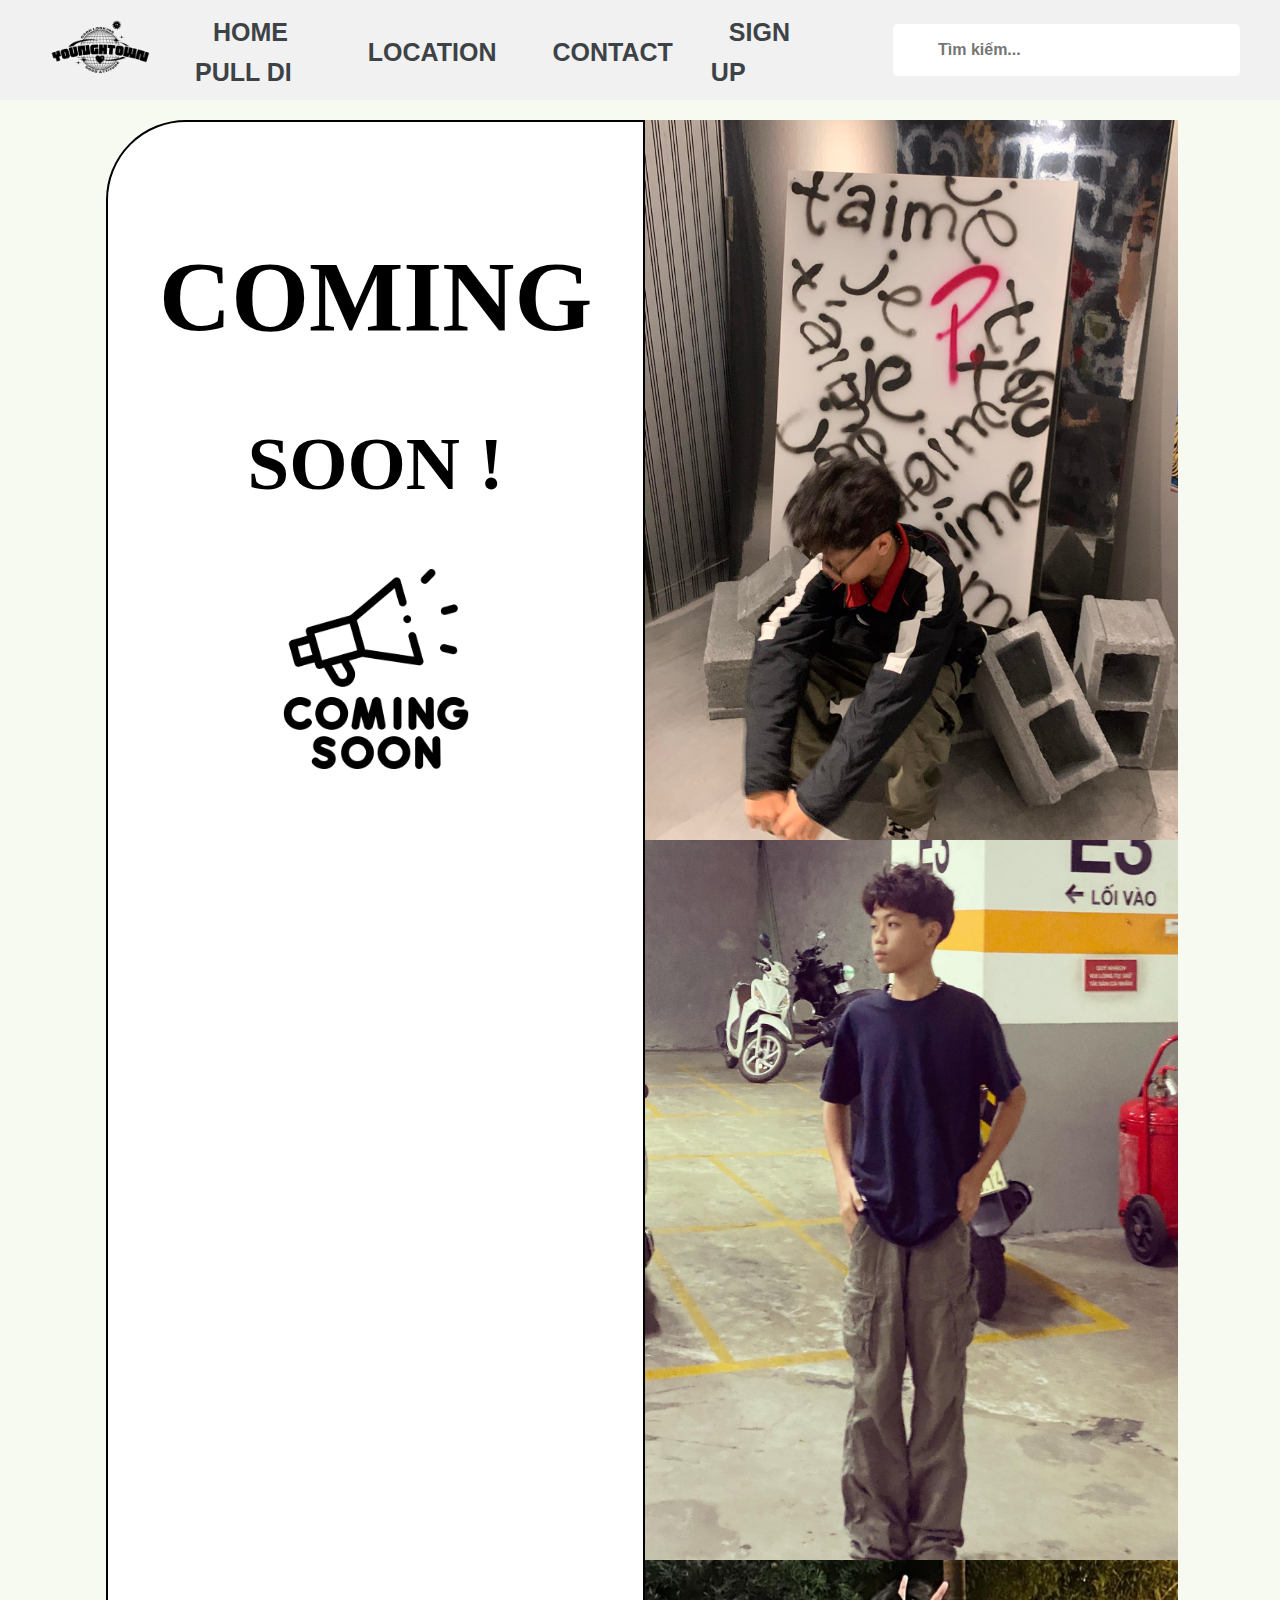
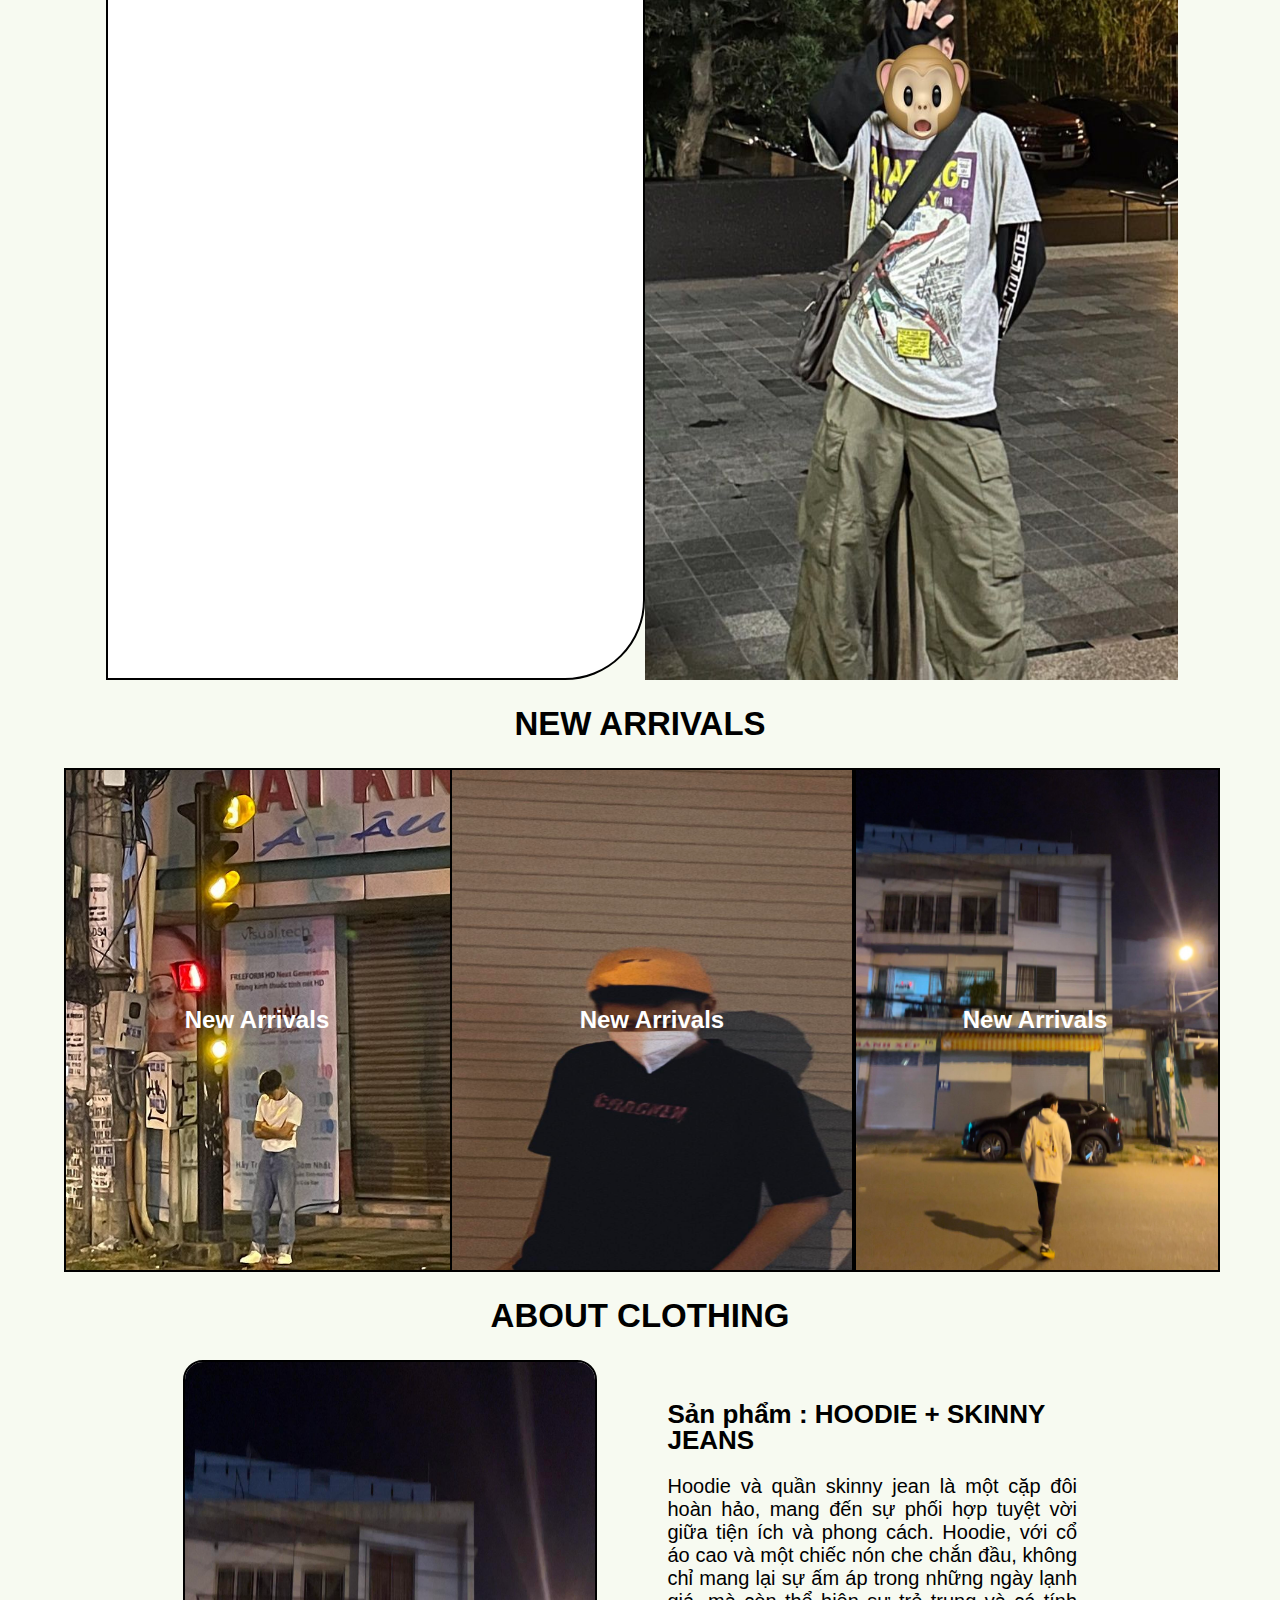
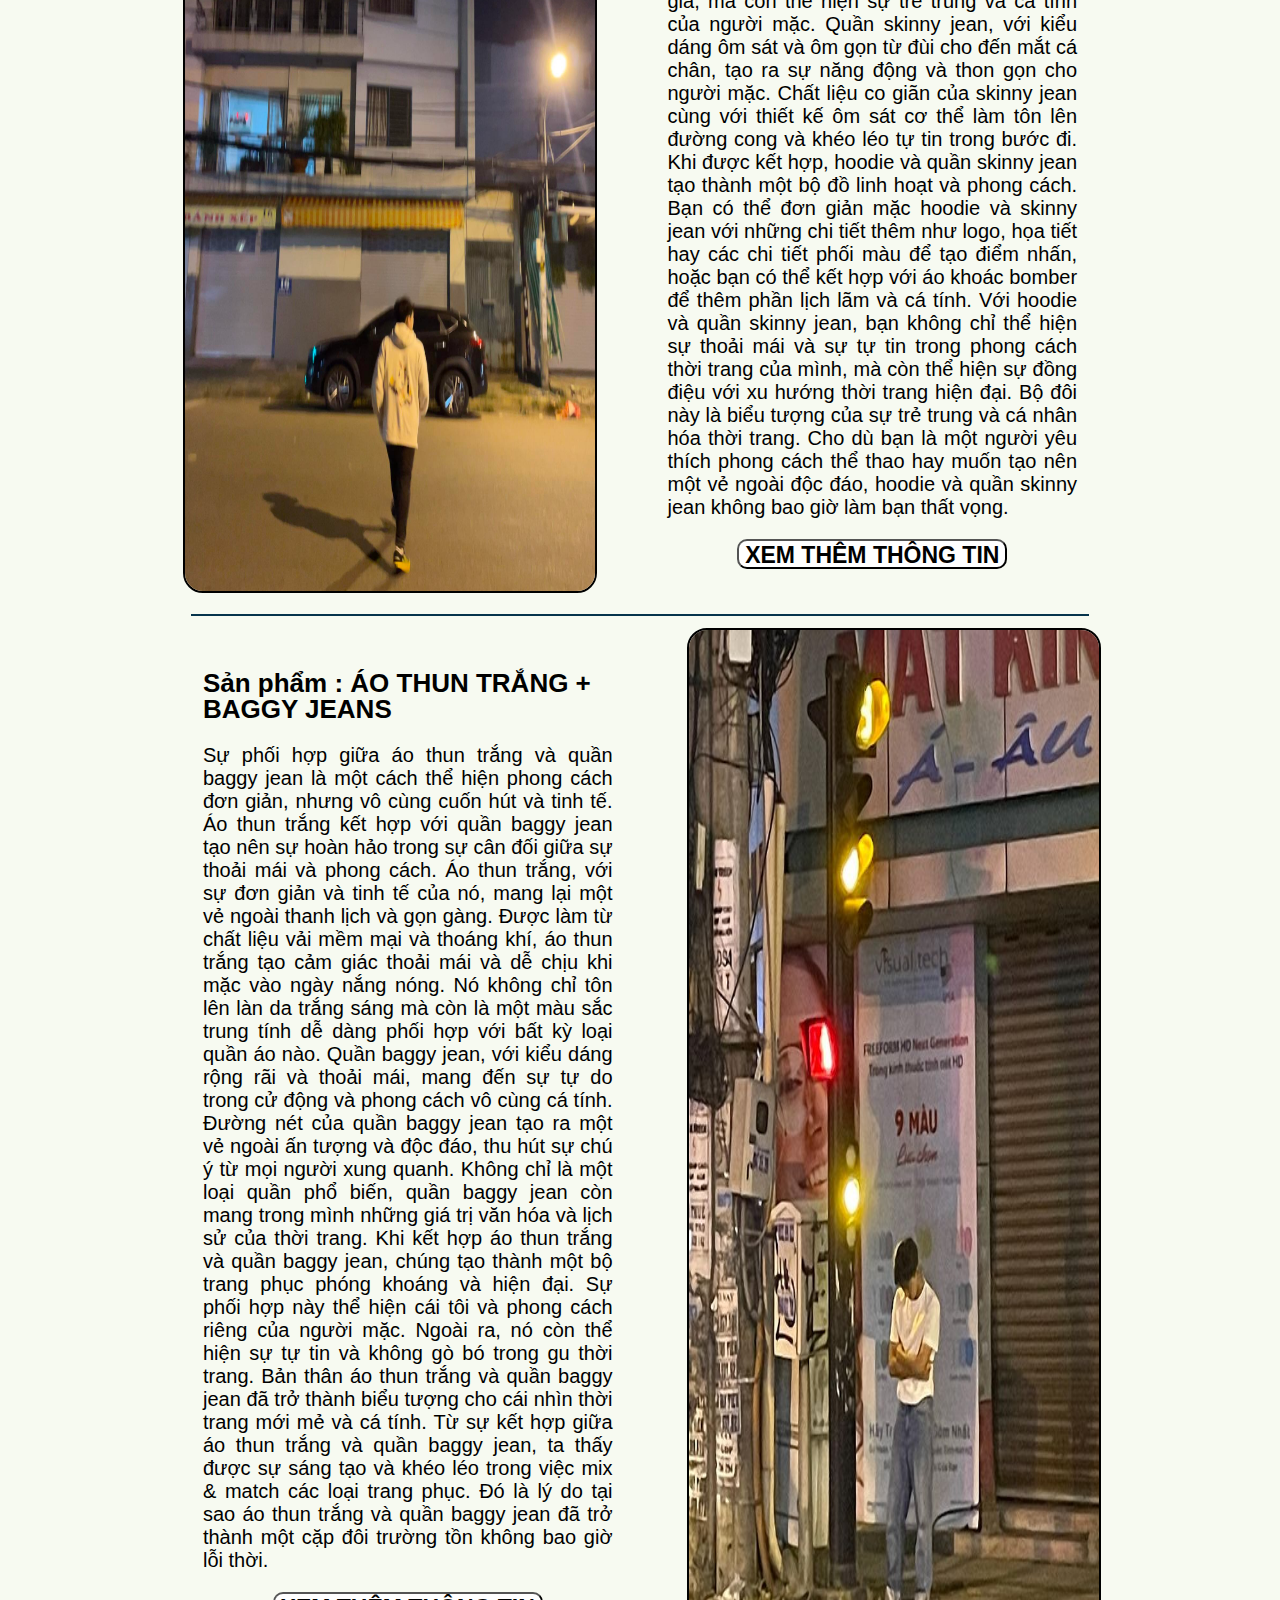
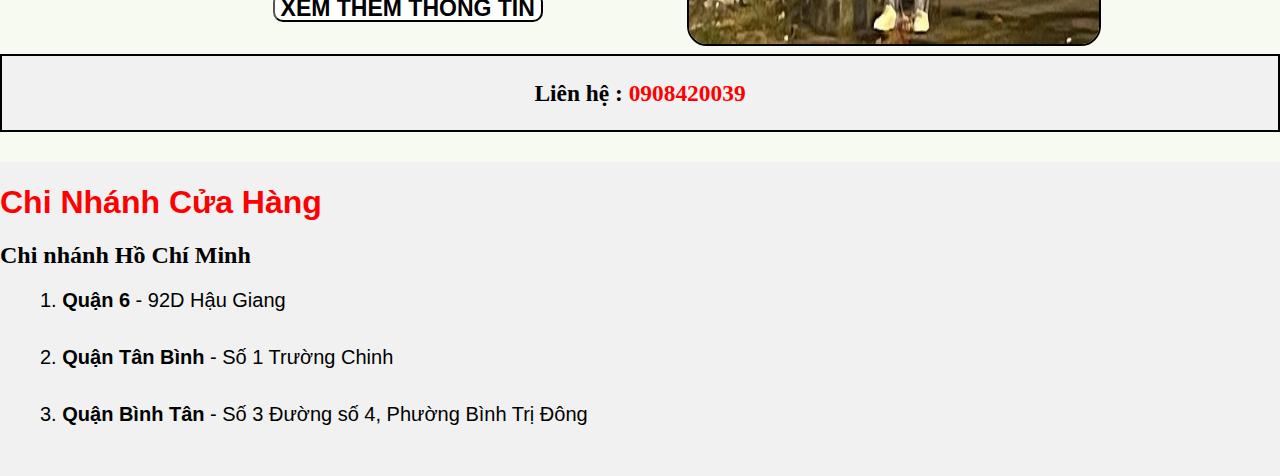
<file: index.html>
<!DOCTYPE html>
<html lang="en">

<head>
  <meta charset="UTF-8" />
  <meta name="viewport" content="width=device-width, initial-scale=1.0" />
  <title>YoungHTown</title>
  <link rel="stylesheet" type="text/css"
    href="https://memberdeals.sapoapps.vn/content/styles/abmd_store_front.min.css" />
  <link rel="stylesheet" href="" />
  <link rel="stylesheet" href="https://cdnjs.cloudflare.com/ajax/libs/font-awesome/6.4.2/css/all.min.css"
    integrity="sha512-z3gLpd7yknf1YoNbCzqRKc4qyor8gaKU1qmn+CShxbuBusANI9QpRohGBreCFkKxLhei6S9CQXFEbbKuqLg0DA=="
    crossorigin="anonymous" referrerpolicy="no-referrer" />
  <link rel="stylesheet" href="style.css" />
</head>

<body>
  <div id="nav">
    <div id="nav-left">
      <div>
        <a href="#"><img src="./images/banner1.png" alt="" /></a>
      </div>

      <ul>
        <li><a href="./index.html">Home pull di</a></li>
        <li><a href="#">Location</a></li>

        <li><a href="contact.html">Contact</a></li>
        <li><a href="signup.html">Sign Up</a></li>

      </ul>
    </div>
    <div id="nav-right">
      <ul class="search">
        <input type="text" id="search-input" placeholder="Tìm kiếm..." />
        <button id="search-btn">
          <a href="#"><i class="fa-solid fa-magnifying-glass fa-shake" style="color: #000"></i></a>
        </button>
        <li>
          <a href="signup.html"><i class="fa-solid fa-user"></i></a>
        </li>
        <li>
          <a href="#"><i class="fa-solid fa-cart-shopping"></i></a>
        </li>
      </ul>
    </div>
  </div>

  <div id="introduce-product">
    <div id="coming">
      <h1>COMING</h1>
      <h2>SOON !</h2>
      <img id="coming-img" src="images/coming-soon.png" alt="">
    </div>
    <div id="slideshow">
      <img src="images/banner2.jpg" alt="" class="slide" />
      <img src="images/banner3.jpg" alt="" class="slide" />
      <img src="images/banner4.jpg" alt="" class="slide" />
    </div>
  </div>
  <div id="product-title">
    <h2>
      <a href="" title="NEW ARRIVALS">NEW ARRIVALS </a>
    </h2>
  </div>
  <div id="product">
    <div id="product-left">

      <a class="box-img" href="signup.html">
        <h1 class="text-left">New Arrivals</h1><img src="./images/banner7.jpg" alt="" />
      </a>
    </div>
    <div id="product-mid">

      <a class="box-img" href="signup.html">
        <h1 class="text-mid">New Arrivals</h1><img src="./images/banner8.jpg" alt="" />
      </a>
    </div>
    <div id="product-right">

      <a class="box-img" href="signup.html">
        <h1 class="text-right">New Arrivals</h1><img src="images/banner9.jpg" alt="" />
      </a>
    </div>
  </div>
  <div id="post-title">
    <h2>
      <a href="" title="ABOUT CLOTHING">ABOUT CLOTHING</a>
    </h2>
  </div>
  <div id="post-area">
    <div id="post-1">
      <div class="post-img">
        <img src="./images/banner9.jpg" alt="" />
      </div>
      <div class="post-content">
        <h2 class="post-title-1">Sản phẩm : HOODIE + SKINNY JEANS</h2>

        <p class="post-text">
          Hoodie và quần skinny jean là một cặp đôi hoàn hảo, mang đến sự phối hợp tuyệt vời giữa tiện ích và phong
          cách. Hoodie, với cổ áo cao và một chiếc nón che chắn đầu, không chỉ mang lại sự ấm áp trong những ngày lạnh
          giá, mà còn thể hiện sự trẻ trung và cá tính của người mặc.
          Quần skinny jean, với kiểu dáng ôm sát và ôm gọn từ đùi cho đến mắt cá chân, tạo ra sự năng động và thon gọn
          cho người mặc. Chất liệu co giãn của skinny jean cùng với thiết kế ôm sát cơ thể làm tôn lên đường cong và
          khéo léo tự tin trong bước đi.
          Khi được kết hợp, hoodie và quần skinny jean tạo thành một bộ đồ linh hoạt và phong cách. Bạn có thể đơn giản
          mặc hoodie và skinny jean với những chi tiết thêm như logo, họa tiết hay các chi tiết phối màu để tạo điểm
          nhấn, hoặc bạn có thể kết hợp với áo khoác bomber để thêm phần lịch lãm và cá tính.
          Với hoodie và quần skinny jean, bạn không chỉ thể hiện sự thoải mái và sự tự tin trong phong cách thời trang
          của mình, mà còn thể hiện sự đồng điệu với xu hướng thời trang hiện đại. Bộ đôi này là biểu tượng của sự trẻ
          trung và cá nhân hóa thời trang. Cho dù bạn là một người yêu thích phong cách thể thao hay muốn tạo nên một vẻ
          ngoài độc đáo, hoodie và quần skinny jean không bao giờ làm bạn thất vọng.
        </p>
        <button class="post-btn-1" name="button" value="OK" type="button" onclick="about()">
          XEM THÊM THÔNG TIN
        </button>
      </div>
    </div>
    <hr />
    <div id="post-2" name="button" value="OK" type="button" onclick="about()">
      <div class="post-content">
        <h2 class="post-title-2">
          Sản phẩm : ÁO THUN TRẮNG + BAGGY JEANS
        </h2>

        <p class="post-text">
          Sự phối hợp giữa áo thun trắng và quần baggy jean là một cách thể hiện phong cách đơn giản, nhưng vô cùng cuốn
          hút và tinh tế. Áo thun trắng kết hợp với quần baggy jean tạo nên sự hoàn hảo trong sự cân đối giữa sự thoải
          mái và phong cách.
          Áo thun trắng, với sự đơn giản và tinh tế của nó, mang lại một vẻ ngoài thanh lịch và gọn gàng. Được làm từ
          chất liệu vải mềm mại và thoáng khí, áo thun trắng tạo cảm giác thoải mái và dễ chịu khi mặc vào ngày nắng
          nóng. Nó không chỉ tôn lên làn da trắng sáng mà còn là một màu sắc trung tính dễ dàng phối hợp với bất kỳ loại
          quần áo nào.
          Quần baggy jean, với kiểu dáng rộng rãi và thoải mái, mang đến sự tự do trong cử động và phong cách vô cùng cá
          tính. Đường nét của quần baggy jean tạo ra một vẻ ngoài ấn tượng và độc đáo, thu hút sự chú ý từ mọi người
          xung quanh. Không chỉ là một loại quần phổ biến, quần baggy jean còn mang trong mình những giá trị văn hóa và
          lịch sử của thời trang.
          Khi kết hợp áo thun trắng và quần baggy jean, chúng tạo thành một bộ trang phục phóng khoáng và hiện đại. Sự
          phối hợp này thể hiện cái tôi và phong cách riêng của người mặc. Ngoài ra, nó còn thể hiện sự tự tin và không
          gò bó trong gu thời trang. Bản thân áo thun trắng và quần baggy jean đã trở thành biểu tượng cho cái nhìn thời
          trang mới mẻ và cá tính.
          Từ sự kết hợp giữa áo thun trắng và quần baggy jean, ta thấy được sự sáng tạo và khéo léo trong việc mix &
          match các loại trang phục. Đó là lý do tại sao áo thun trắng và quần baggy jean đã trở thành một cặp đôi
          trường tồn không bao giờ lỗi thời.
        </p>
        <button class="post-btn-2">
          XEM THÊM THÔNG TIN
        </button>
      </div>
      <div class="post-img">
        <img src="./images/banner7.jpg" alt="" />
      </div>
    </div>
  </div>
  <div id="contact">
    <h3>Liên hệ : <span style="color: red;"> 0908420039</span></h3>
  </div>
  <div id="footer">
    <div id="footer-left">
      <h1 style="color: red;">Chi Nhánh Cửa Hàng</h1>
      <h2><b>Chi nhánh Hồ Chí Minh</b></h2>
      <ul>
        <li> 1. <b>Quận 6</b> - 92D Hậu Giang</li>
        <li>2. <b>Quận Tân Bình</b> - Số 1 Trường Chinh</li>
        <li>3. <b>Quận Bình Tân</b> - Số 3 Đường số 4, Phường Bình Trị Đông</li>

      </ul>
    </div>
    <div id="footer-middle">
      <a href="https://www.facebook.com/hung.ng.154/"><i class="fab fa-facebook-square"></i></a>
      <a href="https://www.instagram.com/imnotyurchoice_/"><i class="fab fa-instagram-square"></i></a>
      <a href="#"><i class="fab fa-twitter-square"></i></a>
      <a href="#"><i class="fab fa-reddit-square"></i></a>
      <a href="#"><i class="fab fa-youtube-square"></i></a>
    </div>
    <div id="footer-right-map">
      <iframe
        src="https://www.google.com/maps/embed?pb=!1m18!1m12!1m3!1d3919.795234684916!2d106.64335677465861!3d10.750258759676601!2m3!1f0!2f0!3f0!3m2!1i1024!2i768!4f13.1!3m3!1m2!1s0x31752e8992268d53%3A0x3a7839b24531719!2zOTJELzMzIMSQLiBI4bqtdSBHaWFuZywgUGjGsOG7nW5nIDYsIFF14bqtbiA2LCBUaMOgbmggcGjhu5EgSOG7kyBDaMOtIE1pbmgsIFZp4buHdCBOYW0!5e0!3m2!1svi!2s!4v1691069156506!5m2!1svi!2s"
        width="400" height="300" style="border: 0" allowfullscreen="" loading="lazy"
        referrerpolicy="no-referrer-when-downgrade"></iframe>
    </div>
  </div>
</body>
<script src="index.js"></script>
<script src="https://www.w3schools.com/lib/w3.js"></script>
<script>
  w3.slideshow(".slide", 2000);
</script>

</html>
</file>
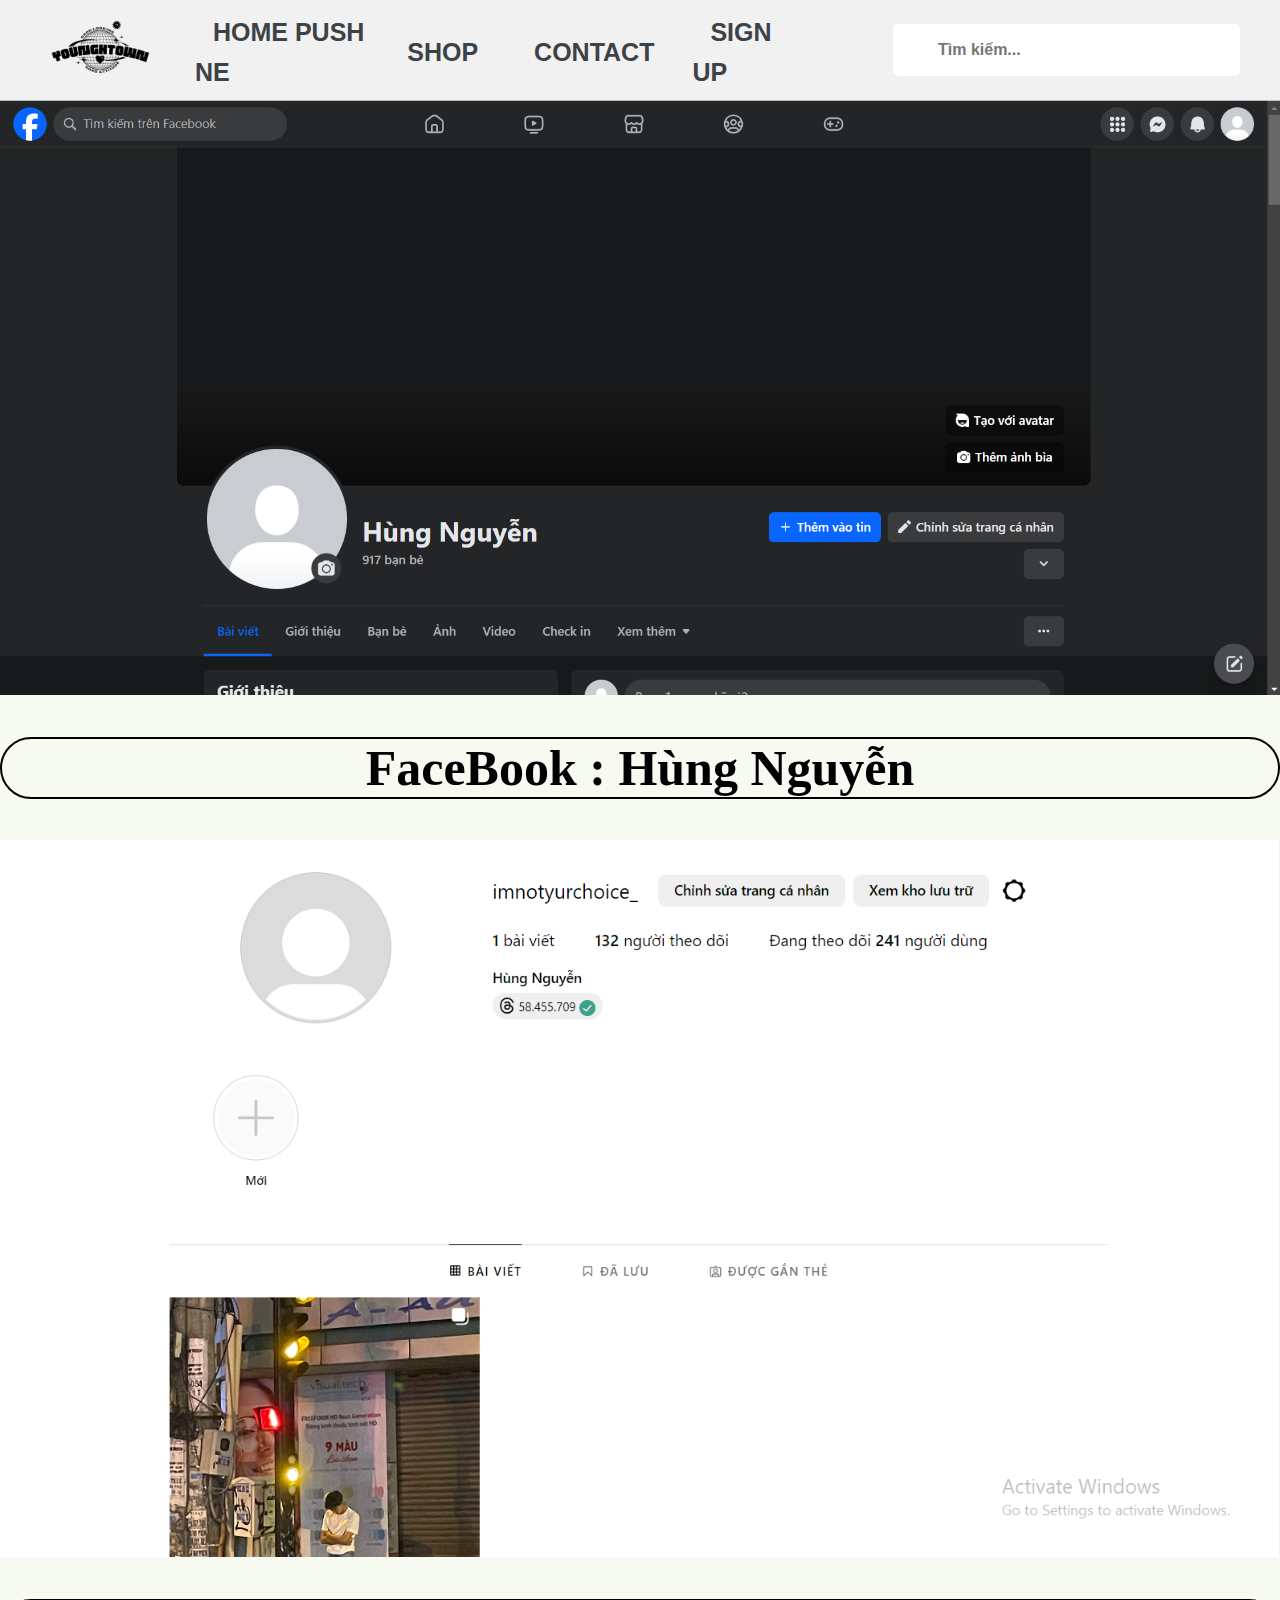
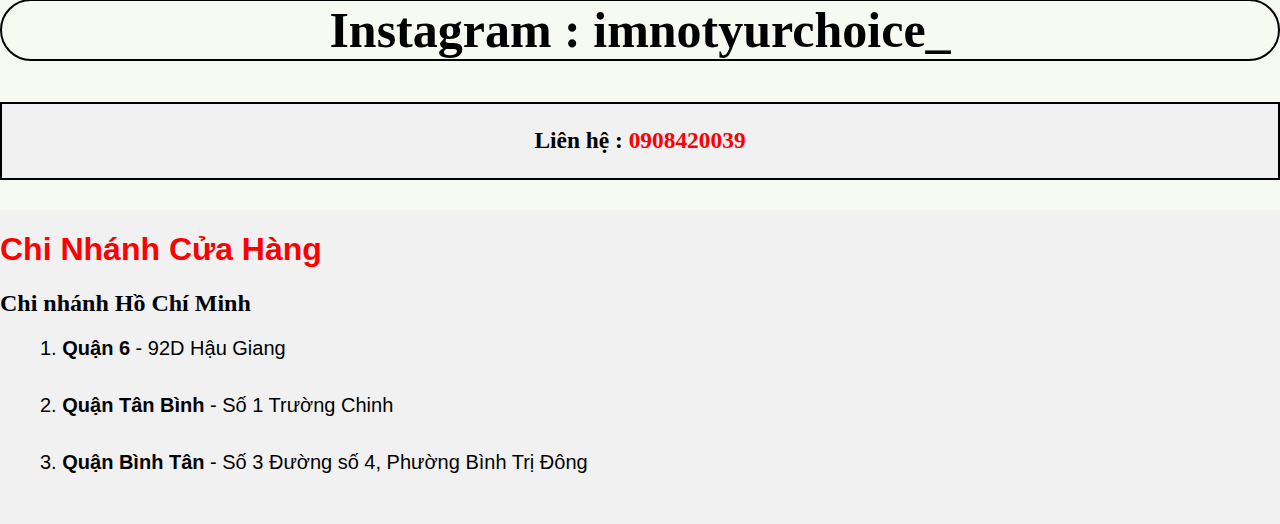
<file: contact.html>
<!DOCTYPE html>
<html lang="en">

<head>
    <meta charset="UTF-8" />
    <meta name="viewport" content="width=device-width, initial-scale=1.0" />
    <title>YoungHTown-Contact</title>
    <link rel="stylesheet" type="text/css"
        href="https://memberdeals.sapoapps.vn/content/styles/abmd_store_front.min.css" />
    <link rel="stylesheet" href="" />
    <link rel="stylesheet" href="https://cdnjs.cloudflare.com/ajax/libs/font-awesome/6.4.2/css/all.min.css"
        integrity="sha512-z3gLpd7yknf1YoNbCzqRKc4qyor8gaKU1qmn+CShxbuBusANI9QpRohGBreCFkKxLhei6S9CQXFEbbKuqLg0DA=="
        crossorigin="anonymous" referrerpolicy="no-referrer" />
    <link rel="stylesheet" href="contact.css" />
</head>

<body>
    <div id="nav">
        <div id="nav-left">
            <div>
                <a href="index.html"><img src="./images/banner1.png" alt="" /></a>
            </div>

            <ul>
                <li><a href="./index.html">Home push ne</a></li>
                <li><a href="#">Shop</a></li>
                <li><a href="contact.html">Contact</a></li>
                <li><a href="signup.html">Sign Up</a></li>

            </ul>
        </div>
        <div id="nav-right">
            <ul class="search">
                <input type="text" id="search-input" placeholder="Tìm kiếm..." />
                <button id="search-btn">
                    <a href="#"><i class="fa-solid fa-magnifying-glass fa-shake" style="color: #000"></i></a>
                </button>
                <li>
                    <a href="signup.html"><i class="fa-solid fa-user"></i></a>
                </li>
                <li>
                    <a href="#"><i class="fa-solid fa-cart-shopping"></i></a>
                </li>
            </ul>
        </div>
    </div>
    <div id="c">

        <div id="c-face">
            <img src="images/facebook.jpg" alt="" class="img-fi">
            <h2><b>FaceBook</b> : Hùng Nguyễn <a href="https://www.facebook.com/hung.ng.154/"><i
                        class="fab fa-facebook-square"></i></a></h2>
        </div>
        <div id="c-ig">
            <img src="images/instagram.png" alt="" class="img-fi">
            <h2><b></b>Instagram</b> : imnotyurchoice_<a href="https://www.instagram.com/imnotyurchoice_/"><i
                        class="fab fa-instagram-square"></i></a></h2>
        </div>
    </div>

    <div id="contact">
        <h3>Liên hệ : <span style="color: red;"> 0908420039</span></h3>
    </div>
    <div id="footer">
        <div id="footer-left">
            <h1 style="color: red;">Chi Nhánh Cửa Hàng</h1>
            <h2><b>Chi nhánh Hồ Chí Minh</b></h2>
            <ul>
                <li> 1. <b>Quận 6</b> - 92D Hậu Giang</li>
                <li>2. <b>Quận Tân Bình</b> - Số 1 Trường Chinh</li>
                <li>3. <b>Quận Bình Tân</b> - Số 3 Đường số 4, Phường Bình Trị Đông</li>

            </ul>
        </div>
        <div id="footer-middle">
            <a href="https://www.facebook.com/hung.ng.154/"><i class="fab fa-facebook-square"></i></a>
            <a href="https://www.instagram.com/imnotyurchoice_/"><i class="fab fa-instagram-square"></i></a>
            <a href="#"><i class="fab fa-twitter-square"></i></a>
            <a href="#"><i class="fab fa-reddit-square"></i></a>
            <a href="#"><i class="fab fa-youtube-square"></i></a>
        </div>
        <div id="footer-right-map">
            <iframe
                src="https://www.google.com/maps/embed?pb=!1m18!1m12!1m3!1d3919.795234684916!2d106.64335677465861!3d10.750258759676601!2m3!1f0!2f0!3f0!3m2!1i1024!2i768!4f13.1!3m3!1m2!1s0x31752e8992268d53%3A0x3a7839b24531719!2zOTJELzMzIMSQLiBI4bqtdSBHaWFuZywgUGjGsOG7nW5nIDYsIFF14bqtbiA2LCBUaMOgbmggcGjhu5EgSOG7kyBDaMOtIE1pbmgsIFZp4buHdCBOYW0!5e0!3m2!1svi!2s!4v1691069156506!5m2!1svi!2s"
                width="400" height="300" style="border: 0" allowfullscreen="" loading="lazy"
                referrerpolicy="no-referrer-when-downgrade"></iframe>
        </div>
    </div>
</body>
</file>
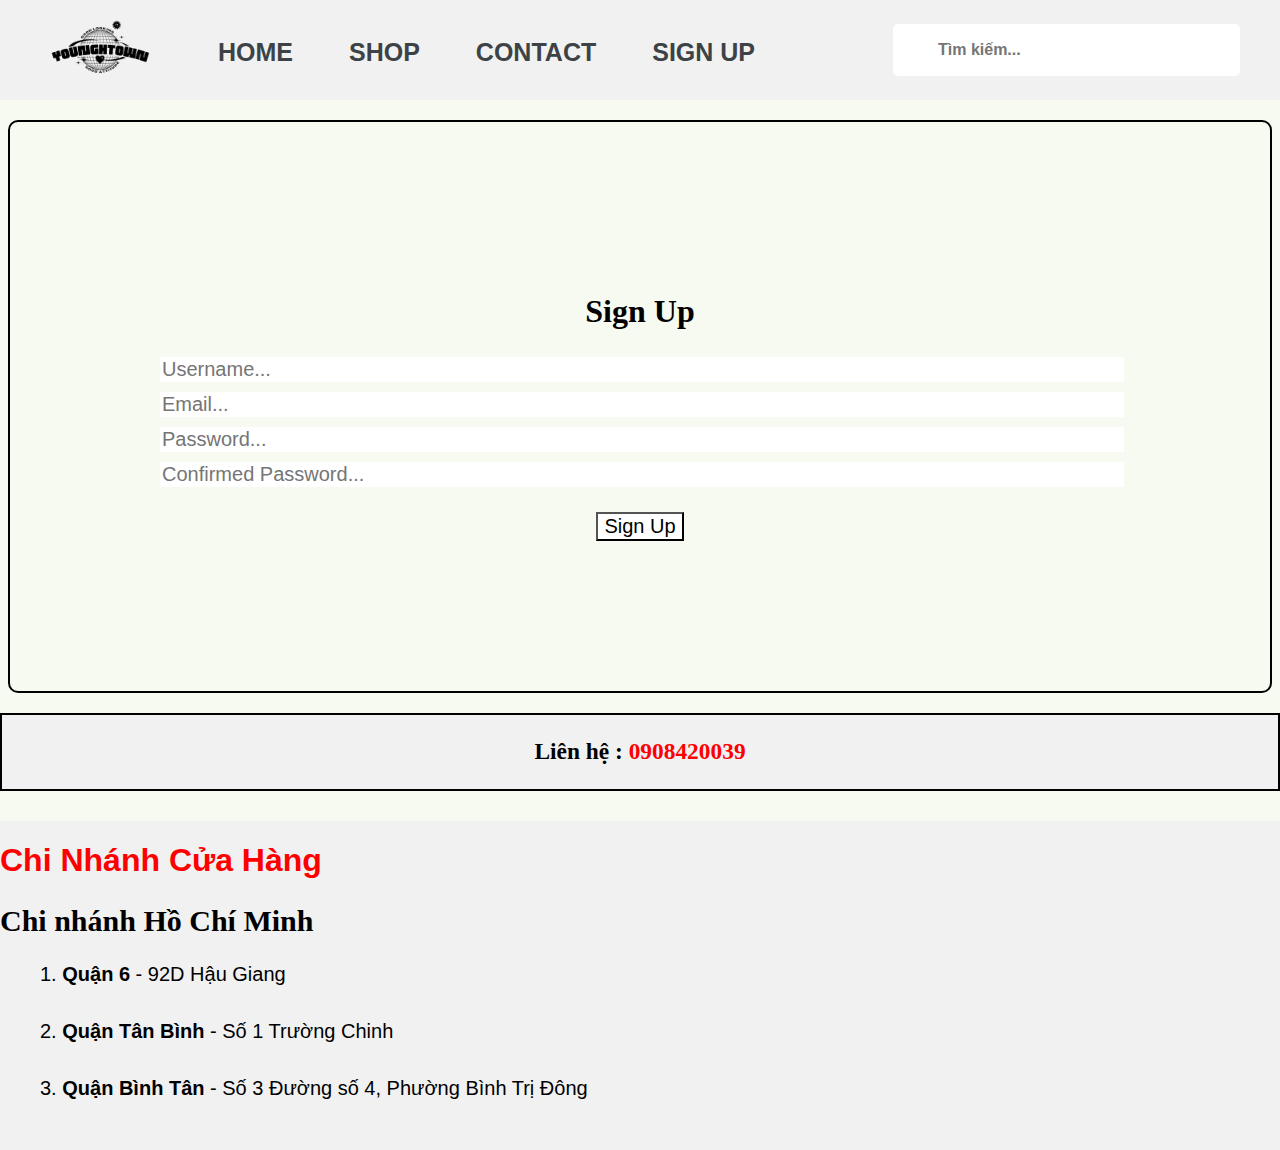
<file: signup.html>
<!DOCTYPE html>
<html lang="en">

<head>
  <meta charset="UTF-8" />
  <meta name="viewport" content="width=device-width, initial-scale=1.0" />
  <title>YoungHTown-SignUp</title>
  <link rel="stylesheet" type="text/css"
    href="https://memberdeals.sapoapps.vn/content/styles/abmd_store_front.min.css" />
  <link rel="stylesheet" href="" />
  <link rel="stylesheet" href="https://cdnjs.cloudflare.com/ajax/libs/font-awesome/6.4.2/css/all.min.css"
    integrity="sha512-z3gLpd7yknf1YoNbCzqRKc4qyor8gaKU1qmn+CShxbuBusANI9QpRohGBreCFkKxLhei6S9CQXFEbbKuqLg0DA=="
    crossorigin="anonymous" referrerpolicy="no-referrer" />
  <link rel="stylesheet" href="signup.css" />
</head>

<body>
  <div id="nav">
    <div id="nav-left">
      <div>
        <a href="./index.html"><img src="./images/banner1.png" alt="" /></a>
      </div>

      <ul>
        <li><a href="./index.html">Home</a></li>
        <li><a href="#">Shop</a></li>

        <li><a href="contact.html">Contact</a></li>
        <li><a href="signup.html">Sign Up</a></li>

      </ul>
    </div>
    <div id="nav-right">
      <ul class="search">
        <input type="text" id="search-input" placeholder="Tìm kiếm..." />
        <button id="search-btn">
          <a href="#"><i class="fa-solid fa-magnifying-glass fa-shake" style="color: #000"></i></a>
        </button>
        <li>
          <a href="signup.html"><i class="fa-solid fa-user" style="color: rgba(0, 0, 0, 0.5)"></i></a>
        </li>
        <li>
          <a href="#"><i class="fa-solid fa-cart-shopping" style="color: black"></i></a>
        </li>
      </ul>
    </div>
  </div>
  <div id="sign-up-area">
    <h1>Sign Up</h1>
    <div id="sign-up-form">
      <input type="text" id="username" placeholder="Username..." />
      <input type="email" id="email" placeholder="Email..." />
      <input type="password" id="pw" placeholder="Password..." />
      <input type="password" id="confirmed-pw" placeholder="Confirmed Password..." />
      <button id="sign-up-btn" onclick="checkRegister()">Sign Up</button>
    </div>
  </div>
  <div id="contact">
    <h3>Liên hệ : <span style="color: red;"> 0908420039</span></h3>
  </div>
  <div id="footer">
    <div id="footer-left">
      <h1 style="color: red;">Chi Nhánh Cửa Hàng</h1>
      <h2 style="font-size: 30px;"><b>Chi nhánh Hồ Chí Minh</b></h2>
      <ul>
        <li> 1. <b>Quận 6</b> - 92D Hậu Giang</li>
        <li>2. <b>Quận Tân Bình</b> - Số 1 Trường Chinh</li>
        <li>3. <b>Quận Bình Tân</b> - Số 3 Đường số 4, Phường Bình Trị Đông</li>

      </ul>
    </div>
    <div id="footer-middle">
      <a href="https://www.facebook.com/hung.ng.154/"><i class="fab fa-facebook-square"></i></a>
      <a href="https://www.instagram.com/imnotyurchoice_/"><i class="fab fa-instagram-square"></i></a>
      <a href="#"><i class="fab fa-twitter-square"></i></a>
      <a href="#"><i class="fab fa-reddit-square"></i></a>
      <a href="#"><i class="fab fa-youtube-square"></i></a>
    </div>
    <div id="footer-right-map">
      <iframe
        src="https://www.google.com/maps/embed?pb=!1m18!1m12!1m3!1d3919.795234684916!2d106.64335677465861!3d10.750258759676601!2m3!1f0!2f0!3f0!3m2!1i1024!2i768!4f13.1!3m3!1m2!1s0x31752e8992268d53%3A0x3a7839b24531719!2zOTJELzMzIMSQLiBI4bqtdSBHaWFuZywgUGjGsOG7nW5nIDYsIFF14bqtbiA2LCBUaMOgbmggcGjhu5EgSOG7kyBDaMOtIE1pbmgsIFZp4buHdCBOYW0!5e0!3m2!1svi!2s!4v1691069156506!5m2!1svi!2s"
        width="400" height="300" style="border: 0" allowfullscreen="" loading="lazy"
        referrerpolicy="no-referrer-when-downgrade"></iframe>
    </div>
  </div>
</body>
<script src="signup.js"></script>

</html>
</file>
<file: style.css>
body {
    padding: 0;
    margin: 0;
    background-color: #f7faf1;
}

#nav {
    width: 100%;
    height: 100px;
    background-color: #f1f1f1;
    display: flex;
    justify-content: space-between;
}

#nav-left {
    margin: 50px;
    display: flex;
    align-items: center;
    width: 100%;
}

#nav ul {
    display: flex;
    list-style: none;
    align-items: center;
    /* justify-content: center; */
    margin: 0;
    padding: 0;

    margin-left: 35px;
}

#nav ul li {
    font-size: 35px;
    margin: 10px;
}

#nav-left ul li a {
    color: #3d4246;
    text-decoration: none;
    font-weight: bold;
    font-family: sans-serif;
    text-transform: uppercase;
    font-size: 25px;
    padding: 3px 0;
    border-bottom: solid 1px transparent;
    margin: 18px;
}

#nav-left ul li a:hover {
    color: black transparent;
    border-bottom: 1px solid;
    transition: 2s;
}

#introduce-product {
    display: flex;
    justify-content: space-between;
    width: 92%;
    padding-top: 20px;
}

#coming {
    border-top-left-radius: 80px 80px;
    border-bottom-right-radius: 80px 80px;
    background-color: white;
    color: #000000;
    margin-left: 9%;
    text-align: center;
    font-size: 50px;
    border: 2px solid;
    width: 40%;
    padding: 50px;
}

#coming-img {
    height: 200px;
    width: 200px;
}

#search-input {
    width: 300px;
    height: 50px;
    background: #ffff;
    border: none;
    font-size: 12pt;
    float: left;
    color: black;
    padding-left: 45px;
    -webkit-border-radius: 5px;
    -moz-border-radius: 5px;
    border-radius: 5px;
    font-weight: bolder;
}

#search-btn {
    position: absolute;
    border: none;
    margin-left: 260px;
    color: black;
    top: auto;
    background-color: #ffff;
    width: 80px;
    height: 50px;
    -webkit-border-radius: 5px;
    -moz-border-radius: 5px;
    border-radius: 5px;
    background-color: transparent;
}

#nav-right .search {
    align-items: center;
    height: 100%;
}

img {
    width: 100px;
    height: 100px;
    margin-left: auto;
    margin-right: auto;
    display: block;
}

#slideshow img {
    width: 100%;
    height: 720px;
}

#nav-right ul li a {
    color: #3d4246;
}

#product {
    display: flex;
    justify-content: space-evenly;
    margin: 1% auto;
    width: 90%;
}

#product-left img {
    width: 100%;
    height: 500px;
    border: 2px solid black;
}

#product-mid img {
    width: 400px;
    height: 500px;
    border: 2px solid black;
}

#product-right img {
    width: 100%;
    height: 500px;
    border: 2px solid black;
}

.text-left,
.text-right,
.text-mid {
    color: white;
    position: absolute;
    text-align: center;
    margin-top: 0px;
    font-size: 24px;
    font-weight: bold;
    font-family: "PN", sans-serif;
}

#product-title,
#post-title {

    font-family: 'PN', sans-serif;
    font-size: 22px;
    text-align: center;
    line-height: 1;
    padding: 0px;


}

#product-title a,
#post-title a {
    color: #000000;
    text-decoration: none;
}

.box-img {
    position: relative;
}

.box-img h1 {
    position: absolute;
    top: 50%;
    left: 50%;
    transform: translate(-50%, -50%);
}

#product-left:hover,
#product-right:hover,
#product-mid:hover {
    margin-top: 0;
    opacity: 0.8;
    background-color: transparent;
    -webkit-transform: scale(1.5);
    transform: scale(1);
    -webkit-transition: 0.3s ease-in-out;
    transition: 0.3s ease-in-out;
    color: black;
}

.post-btn-1,
.post-btn-2 {
    height: 30px;
    font-size: 23px;
    font-weight: 600;
    background-color: white;
    display: flex;
    border-radius: 10px;
    justify-content: center;
    margin: auto;
    color: black;
}

.post-btn:hover {
    color: white;
}

#post-1,
#post-2 {
    display: flex;
    justify-content: space-evenly;
    margin: 1% auto;
    width: 80%;
}


.post-img,
.post-content {
    width: 40%;
}

.post-img img {
    width: 100%;
    height: 100%;
    opacity: 0.8;
    border: 2px solid black;
    border-radius: 20px;
}

.post-img img {
    opacity: 1;
}

.post-title-1,
.post-title-2 {
    font-size: 26px;
    font-family: 'PN', sans-serif;
    line-height: 1;
    padding: 0px;
}

.post-text {
    font-size: 20px;
    text-align: justify;
    font-family: 'PN', sans-serif;
    ;
}

.post-content {
    border-radius: 25px;
    padding: 20px;
}

#post-area hr {
    width: 70%;
    border: 1px solid #06344c;
    margin-top: 25px;
}

#footer {
    display: flex;
    background-color: #f1f1f1;
    justify-content: space-between;
}

#footer-info h3 {
    color: #000;
    font-size: 24px;
    font-weight: bold;
}

#footer-middle i {
    font-size: 75px;
    margin: 0 5px;
    color: #3d4246;
    padding-top: 30px;

}



#footer-middle ul li {
    padding: 0;
    vertical-align: top;
    border: none;
    font-size: 20px;
    text-decoration: none;

}

#contact {
    background-color: #f1f1f1;
    text-align: center;
    border: 2px solid;
    font-size: 20px;
    margin-bottom: 30px;
}

#footer-left ul li {
    list-style: none;
    font-size: 20px;
    height: 57px;

    font-family: 'PN', sans-serif;

}

#footer-right-map {
    font-size: 10px;
}

#footer-left h1 {
    font-family: 'PN', sans-serif;

}
</file>
<file: contact.css>
body {
    padding: 0;
    margin: 0;
    background-color: #f7faf1;
}

#nav {
    width: 100%;
    height: 100px;
    background-color: #f1f1f1;
    display: flex;
    justify-content: space-between;
}

#nav-left {
    margin: 50px;
    display: flex;
    align-items: center;
    width: 100%;
}

#nav ul {
    display: flex;
    list-style: none;
    align-items: center;
    /* justify-content: center; */
    margin: 0;
    padding: 0;

    margin-left: 35px;
}

#nav ul li {
    font-size: 35px;
    margin: 10px;
}

#nav-left ul li a {
    color: #3d4246;
    text-decoration: none;
    font-weight: bold;
    font-family: sans-serif;
    text-transform: uppercase;
    font-size: 25px;
    padding: 3px 0;
    border-bottom: solid 1px transparent;
    margin: 18px;
}

#nav-left ul li a:hover {
    color: black transparent;
    border-bottom: 1px solid;
    transition: 2s;
}

#introduce-product {
    display: flex;
    justify-content: space-between;
    width: 92%;
    padding-top: 20px;
}

#coming {
    border-top-left-radius: 80px 80px;
    border-bottom-right-radius: 80px 80px;
    background-color: white;
    color: #000000;
    margin-left: 9%;
    text-align: center;
    font-size: 50px;
    border: 2px solid;
    width: 40%;
    padding: 50px;
}

#coming-img {
    height: 200px;
    width: 200px;
}

#search-input {
    width: 300px;
    height: 50px;
    background: #ffff;
    border: none;
    font-size: 12pt;
    float: left;
    color: black;
    padding-left: 45px;
    -webkit-border-radius: 5px;
    -moz-border-radius: 5px;
    border-radius: 5px;
    font-weight: bolder;
}

#search-btn {
    position: absolute;
    border: none;
    margin-left: 260px;
    color: black;
    top: auto;
    background-color: #ffff;
    width: 80px;
    height: 50px;
    -webkit-border-radius: 5px;
    -moz-border-radius: 5px;
    border-radius: 5px;
    background-color: transparent;
}

#nav-right .search {
    align-items: center;
    height: 100%;
}

img {
    width: 100px;
    height: 100px;
    margin-left: auto;
    margin-right: auto;
    display: block;
}



#nav-right ul li a {
    color: #3d4246;
}




#footer {
    display: flex;
    background-color: #f1f1f1;
    justify-content: space-between;
}

#footer-info h3 {
    color: #000;
    font-size: 24px;
    font-weight: bold;
}

#footer-middle i {
    font-size: 75px;
    margin: 0 5px;
    color: #3d4246;

    padding-top: 30px;

}



#footer-middle ul li {
    padding: 0;
    vertical-align: top;
    border: none;
    font-size: 20px;
    text-decoration: none;

}

#c {
    display: flex;
    flex-direction: column;
}

.img-fi {
    width: 100%;
    height: 95%;
}

#c-face h2,
#c-ig h2 {
    font-size: 50px;
    text-align: center;
    border: 2px solid black;
    border-radius: 50px;
}

#c-face i {
    color: blue;
}

#c-ig i {
    color: pink;
}



#contact {
    background-color: #f1f1f1;
    text-align: center;
    border: 2px solid;
    font-size: 20px;
    margin-bottom: 30px;
}

#footer-left ul li {
    list-style: none;
    font-size: 20px;
    height: 57px;

    font-family: 'PN', sans-serif;

}

#footer-right-map {
    font-size: 10px;
}

#footer-left h1 {
    font-family: 'PN', sans-serif;

}
</file>
<file: signup.css>
body {
    padding: 0;
    margin: 0;
    background-color: #f7faf1;

}

#nav {
    width: 100%;
    height: 100px;
    background-color: #f1f1f1;
    display: flex;
    justify-content: space-between;
}

#nav-left {

    margin: 50px;
    display: flex;
    align-items: center;
    width: 100%;
}

#nav ul {
    display: flex;
    list-style: none;
    align-items: center;
    /* justify-content: center; */
    margin: 0;
    /* padding: 0; */

}

#nav ul li {
    font-size: 35px;
    margin: 10px;
}

#nav-left ul li a {
    color: #3d4246;
    text-decoration: none;
    font-weight: bold;
    font-family: sans-serif;
    text-transform: uppercase;
    font-size: 25px;
    padding: 3px 0;
    border-bottom: solid 1px transparent;
    margin: 18px;

}

#nav-left ul li a:hover {
    color: black transparent;
    border-bottom: 1px solid;
    transition: 2s;

}

#search-input {
    width: 300px;
    height: 50px;
    background: #ffff;
    border: none;
    font-size: 12pt;
    float: left;
    color: black;
    padding-left: 45px;
    -webkit-border-radius: 5px;
    -moz-border-radius: 5px;
    border-radius: 5px;
    font-weight: bolder;


}


#search-btn {
    position: absolute;
    border: none;
    margin-left: 150px;
    color: black;
    top: auto;
    background-color: #ffff;
    width: 80px;
    height: 50px;
    -webkit-border-radius: 5px;
    -moz-border-radius: 5px;
    border-radius: 5px;
    background-color: transparent;
}

#nav-right .search {
    align-items: center;
    height: 100%;
}

img {
    width: 100px;
    height: 100px;
    margin-left: auto;
    margin-right: auto;
    display: block;

}

.fa-user {
    color: black transparent;
    border-bottom: 1px solid;
    padding-bottom: 5px;
}

#sign-up-area {
    width: 75%;
    margin: 20px auto;
    text-align: center;
    border-radius: 10px;
    padding: 150px;
    border: 2px solid black;

}

#sign-up-form input {
    width: 100%;
    margin: 5px 0;
    border: none;
    font-size: 20px;

}

#sign-up-btn {
    font-size: 20px;
    background-color: white;
    margin-top: 20px;
}

#footer {
    display: flex;
    background-color: #f1f1f1;
    justify-content: space-between;
}

#footer-info h3 {
    color: #000;
    font-size: 24px;
    font-weight: bold;
}

#footer-middle i {
    font-size: 75px;
    margin: 0 5px;
    color: #3d4246;
    padding-top: 30px;

}



#footer-middle ul li {
    padding: 0;
    vertical-align: top;
    border: none;
    font-size: 20px;
    text-decoration: none;

}

#contact {
    background-color: #f1f1f1;
    text-align: center;
    border: 2px solid;
    font-size: 20px;
    margin-bottom: 30px;
}

#footer-left ul li {
    list-style: none;
    font-size: 20px;
    height: 57px;

    font-family: 'PN', sans-serif;

}

#footer-right-map {
    font-size: 10px;
}

#footer-left h1 {
    font-family: 'PN', sans-serif;

}
</file>
